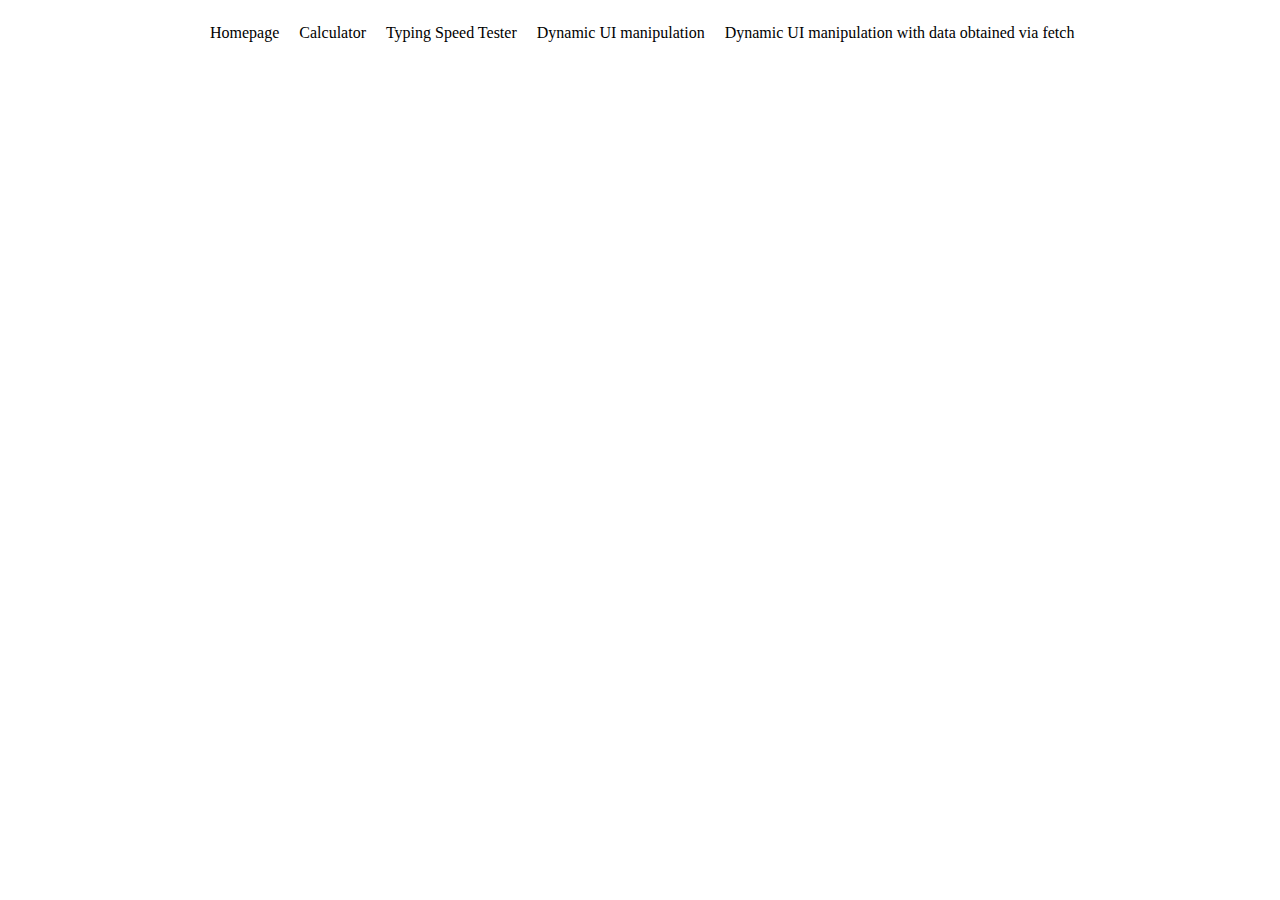
<file: index.html>
<!DOCTYPE html>
<html lang="en">
<head>
	<meta charset="UTF-8">
	<title>Analog Watch</title>
	<link rel="stylesheet" href="css/main.css">
</head>
<body>
	<div id="wrapper">
		<nav id="menu"></nav>
			<canvas id="canvas">
			</canvas>
	</div>
<script src="js/clock.js"></script>
<script src="js/include.js"></script>
</body>
</html>
</file>
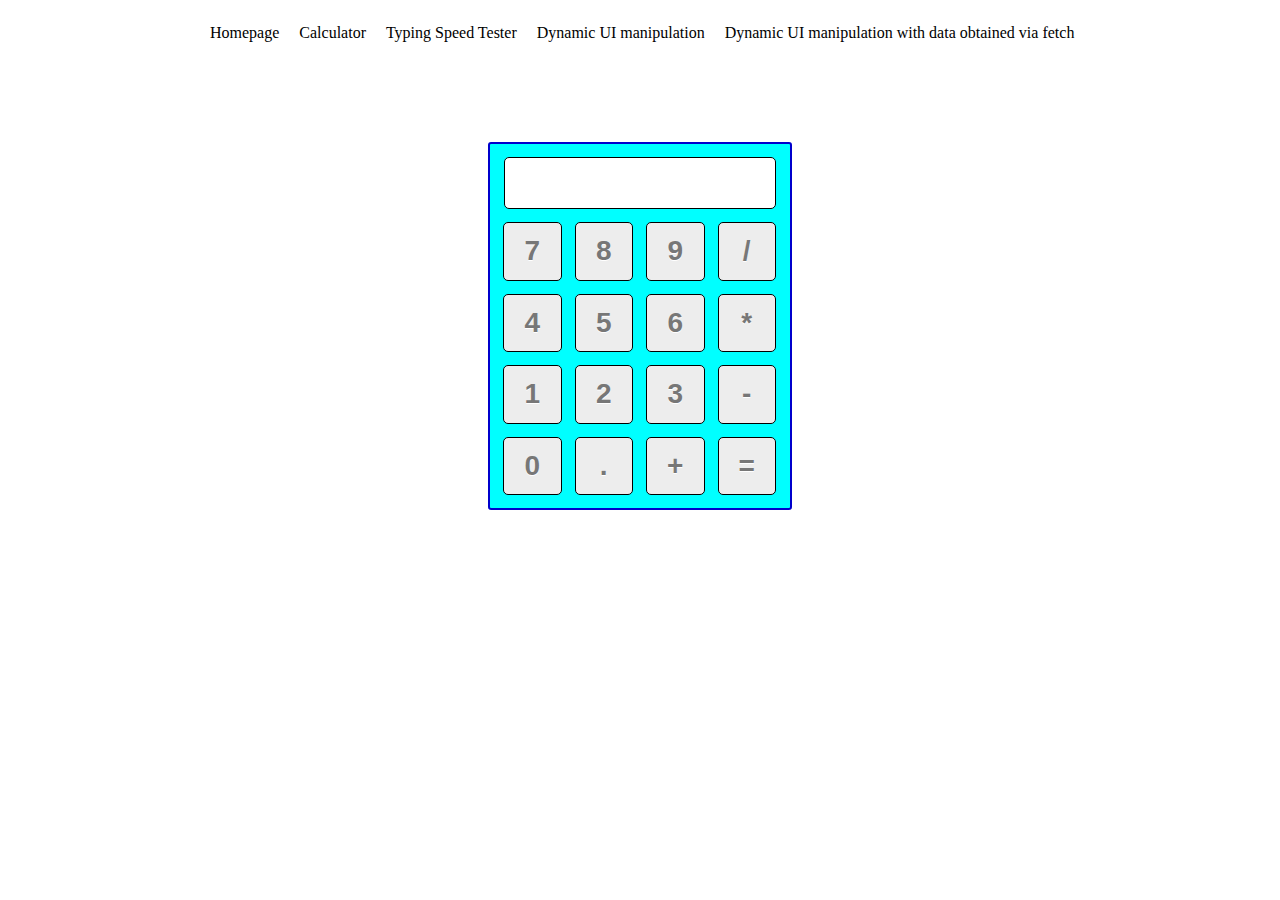
<file: Calculator.html>
<!DOCTYPE html>
<html lang="en">
<head>
    <meta charset="UTF-8">
    <title>Calculator</title>
    <link rel="stylesheet" href="css/main.css">
</head>
<body>
<div id="wrapper">
    <nav id="menu"></nav>
    <div id="calBody">
        <p id="display"></p>
        <div id="buttons" onclick="getNumber(event)">
            <button class="button">7</button>
            <button class="button">8</button>
            <button class="button">9</button>
            <button class="button">/</button>
            <button class="button">4</button>
            <button class="button">5</button>
            <button class="button">6</button>
            <button class="button">*</button>
            <button class="button">1</button>
            <button class="button">2</button>
            <button class="button">3</button>
            <button class="button">-</button>
            <button class="button">0</button>
            <button class="button">.</button>
            <button class="button">+</button>
            <button class="button">=</button>
        </div>
    </div>
</div>
<script src="js/include.js"></script>
<script src="js/Calc.js"></script>
</body>
</html>
</file>
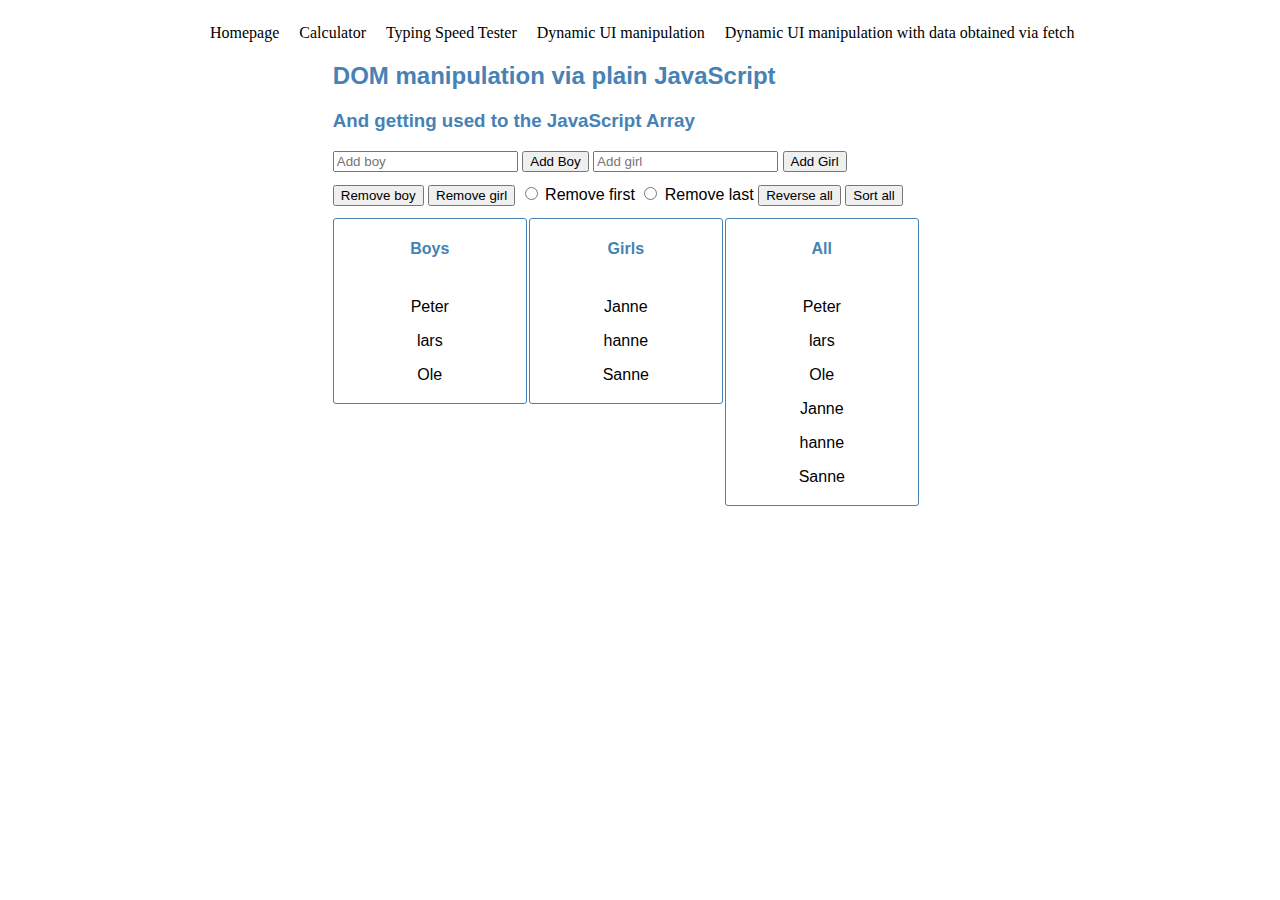
<file: DomManipulation.html>
<!DOCTYPE html>
<!--
To change this license header, choose License Headers in Project Properties.
To change this template file, choose Tools | Templates
and open the template in the editor.
-->
<html>
    <head>
        <title>TODO supply a title</title>
        <meta charset="UTF-8">
        <meta name="viewport" content="width=device-width, initial-scale=1.0">
        <script src="js/jsBogGirl.js" type="text/javascript"></script>
        <link href="css/cssBoyGirl.css" rel="stylesheet" type="text/css"/>
        <link href="css/main.css" rel="stylesheet" type="text/css"/>
    </head>
    <body onload="firstLoad()">
        <div id="wrapper">
            <nav id="menu"></nav>
        <div class="container">
            <h2>DOM manipulation via plain JavaScript</h2>
            <h3>And getting used to the JavaScript Array</h3>
            <div class='inputs'>      
                <input id="newboy" placeholder='Add boy' />
                <button id='addboy' onclick="addBoy()">Add Boy</button>
                <input id="newgirl" placeholder='Add girl' />
                <button id = 'addgirl' onclick="addGirl()">Add Girl</button>
            </div>
            <div class='inputs'>
                <button id='removeboy' onclick="removeBoy()">Remove boy</button>
                <button id='removegirl' onclick="removeGirl()">Remove girl</button>
                <Input type='radio' name='direction' id='first'/>  Remove first
                <Input type='radio' name='direction' id='last'/> Remove last
                <button id='reverse' onclick="reverseAll()">Reverse all</button>
                <button id='sort' onclick="sortAll()">Sort all</button>
            </div>
            <div class="lists">
                <h4>Boys</h4>
                <div id="boys"></div>
            </div>
            <div class="lists">
                <h4 style="text-align: center">Girls</h4>
                <div class="names" id="girls"></div>
            </div>
            <div class="lists">
                <h4>All</h4>
                <div id="all"></div>
            </div>
        </div>
        </div>
        <script src="js/include.js"></script>
    </body>
</html>
</file>
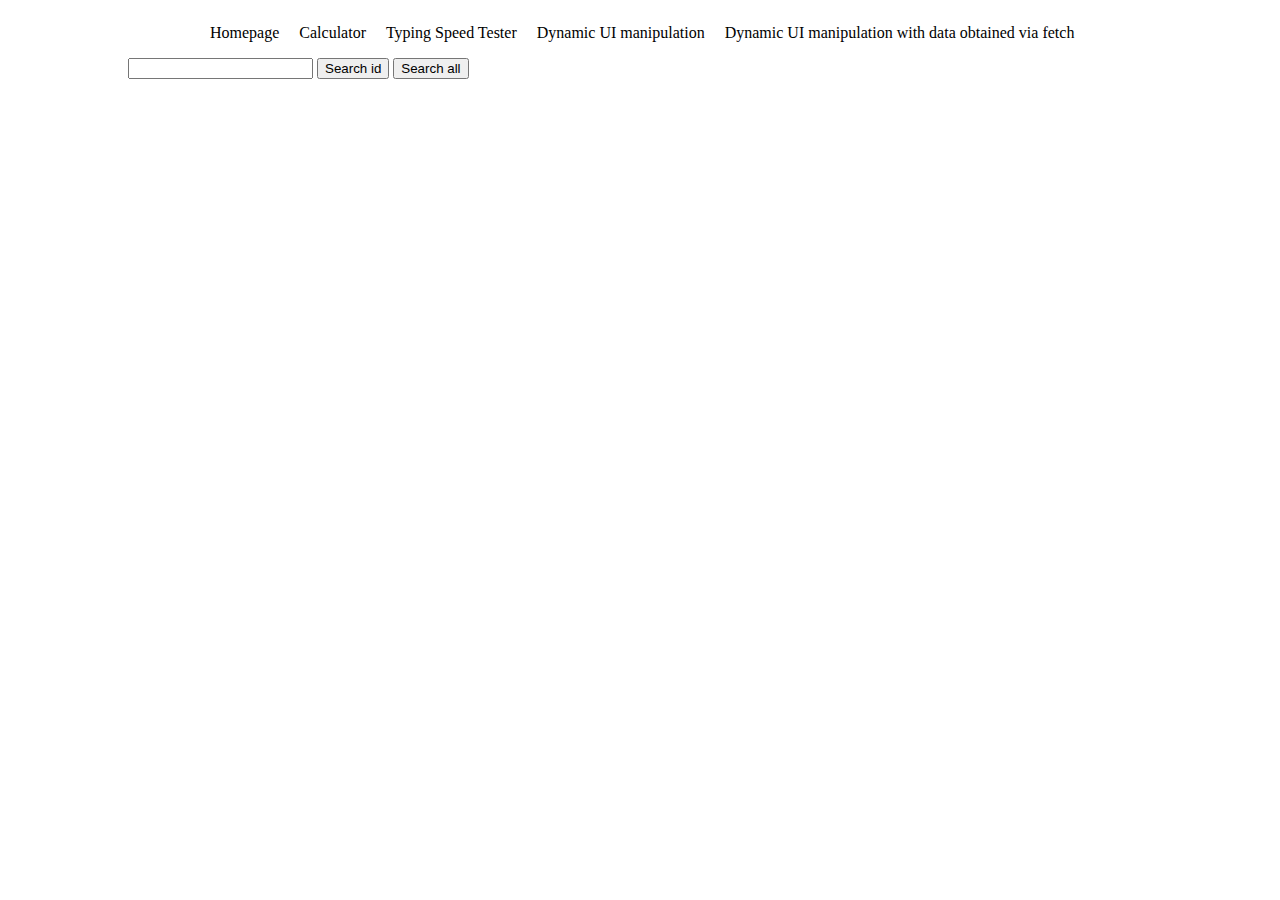
<file: DynamicUI.html>
<!DOCTYPE html>
<html lang="en">
<head>
    <meta charset="UTF-8">
    <title>DynamicUI</title>
    <link rel="stylesheet" href="css/main.css">
</head>
<body>
<div id="wrapper">
    <nav id="menu"></nav>
    <input id="name" placeholder='' />
    <button id='search'>Search id</button>
    <button id='searchAll'>Search all</button>
    <div id='res'></div>
</div>
<script src="js/include.js"></script>
<script src="js/fetch.js" type="text/javascript"></script>
</body>
</html>
</file>
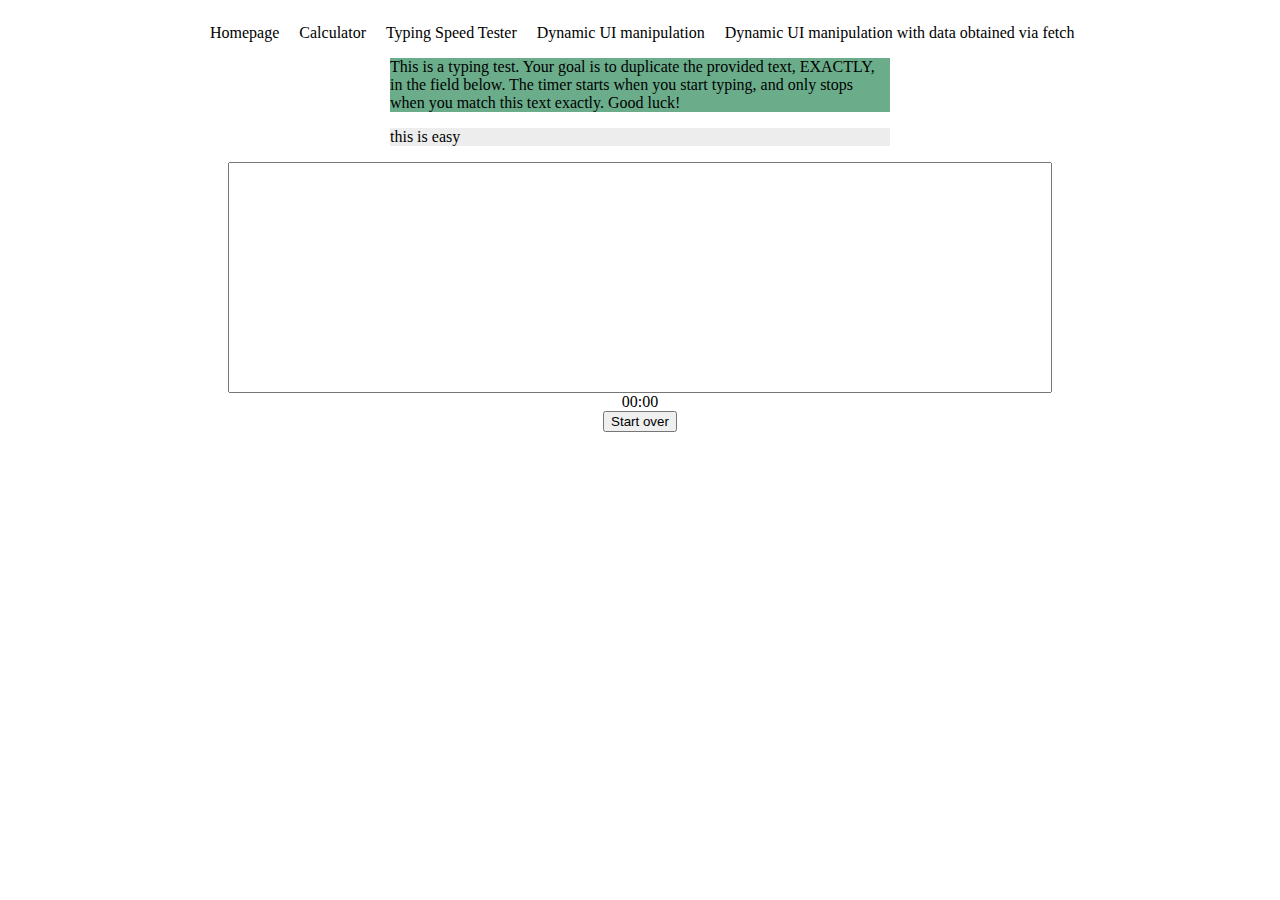
<file: SpeedTester.html>
<!DOCTYPE html>
<html lang="en">
<head>
    <meta charset="UTF-8">
    <title>SpeedTester</title>
    <link rel="stylesheet" href="css/main.css">
</head>
<body>
<div id="wrapper">
    <nav id="menu"></nav>
    <div id="rules">
	    <p class="rules">This is a typing test. Your goal is to duplicate the provided text, EXACTLY,</p>
	    <p class="rules"> in the field below. The timer starts when you start typing, and only stops</p>
	    <p class="rules"> when you match this text exactly. Good luck!</p>
    </div>
    <div id="texttotypediv">
    	<p id="texttotype"></p>
    </div>
    <textarea name="" id="text" cols="100" rows="15" style="resize: none;"></textarea>
    <p id="timer"><span id="seconds">00</span>:<span id="tens">00</span></p>
    <button id="startOver">Start over</button>
</div>
<script src="js/include.js"></script>
<script src="js/speedTest.js"></script>
</body>
</html>
</file>
<file: css/main.css>
* body #wrapper {
  width: 1024px;
  margin: 0 auto;
  overflow: hidden; }
  * body #wrapper nav {
    width: 940px;
    margin: 0 auto; }
    * body #wrapper nav ul {
      overflow: hidden;
      width: 100%; }
      * body #wrapper nav ul li {
        list-style-type: none;
        float: left;
        margin-left: 20px; }
        * body #wrapper nav ul li a {
          text-decoration: none;
          color: #000; }
      * body #wrapper nav ul li:first-child {
        margin-left: 0; }
      * body #wrapper nav ul li:hover a {
        color: #888; }
  * body #wrapper canvas {
    width: 600px;
    height: 300px;
    display: block;
    margin: 0 auto;
    padding-left: 300px; }
  * body #wrapper #calBody {
    background-color: aqua;
    width: 300px;
    overflow: hidden;
    padding-top: 13px;
    padding-bottom: 13px;
    border: 2px solid #00c;
    border-radius: 3px;
    margin: 100px auto; }
    * body #wrapper #calBody p {
      width: 270px;
      margin: 0 auto;
      display: block;
      height: 100%;
      background: #fff;
      border: 1px solid #000;
      border-radius: 5px;
      height: 50px; }
    * body #wrapper #calBody button {
      float: left;
      width: 58.5px;
      height: 58.5px;
      margin-left: 13px;
      margin-top: 13px;
      background-color: #ededed;
      border-radius: 5px;
      border: 1px solid #000;
      display: inline-block;
      cursor: pointer;
      color: #777777;
      font-size: 28px;
      font-weight: bold;
      text-decoration: none;
      text-shadow: 0px 1px 0px #ffffff; }
    * body #wrapper #calBody button:hover {
      background-color: #dfdfdf; }
  * body #wrapper #rules {
    background-color: #6bad8b;
    width: 500px;
    margin: 0 auto; }
    * body #wrapper #rules .rules {
      margin-top: 0;
      margin-bottom: 0; }
  * body #wrapper #texttotypediv {
    margin: 0 auto;
    width: 500px;
    background-color: #ededed; }
  * body #wrapper #text {
    margin: 0 auto;
    display: block; }
  * body #wrapper #startOver {
    margin: 0 auto;
    display: block; }
  * body #wrapper #timer {
    margin: 0 auto;
    display: block;
    text-align: center; }
  * body #wrapper #res table {
    font-family: arial, sans-serif;
    border-collapse: collapse;
    width: 100%; }
  * body #wrapper #res td, * body #wrapper #res th {
    border: 1px solid #dddddd;
    text-align: left;
    padding: 8px; }
  * body #wrapper #res tr:nth-child(even) {
    background-color: #dddddd; }

/*# sourceMappingURL=main.css.map */
</file>
<file: css/cssBoyGirl.css>
h2 {color: steelblue;}
h3 {color: steelblue;
    margin-top: 0px;
    margin-bottom: 1em;}
.container {
    font-family:sans-serif; 
    margin:auto;width:60%;}
.lists {
    border: 1px solid; 
    border-color:
    steelblue;
    border-radius: 3px; 
    float:left; width: 12em;
    margin-right:2px;} 
.lists h4 {
    text-align: center; 
    color: steelblue} 
.lists div {
    padding: 3px;text-align: center;} .inputs {
    margin-bottom:12px;}
</file>
